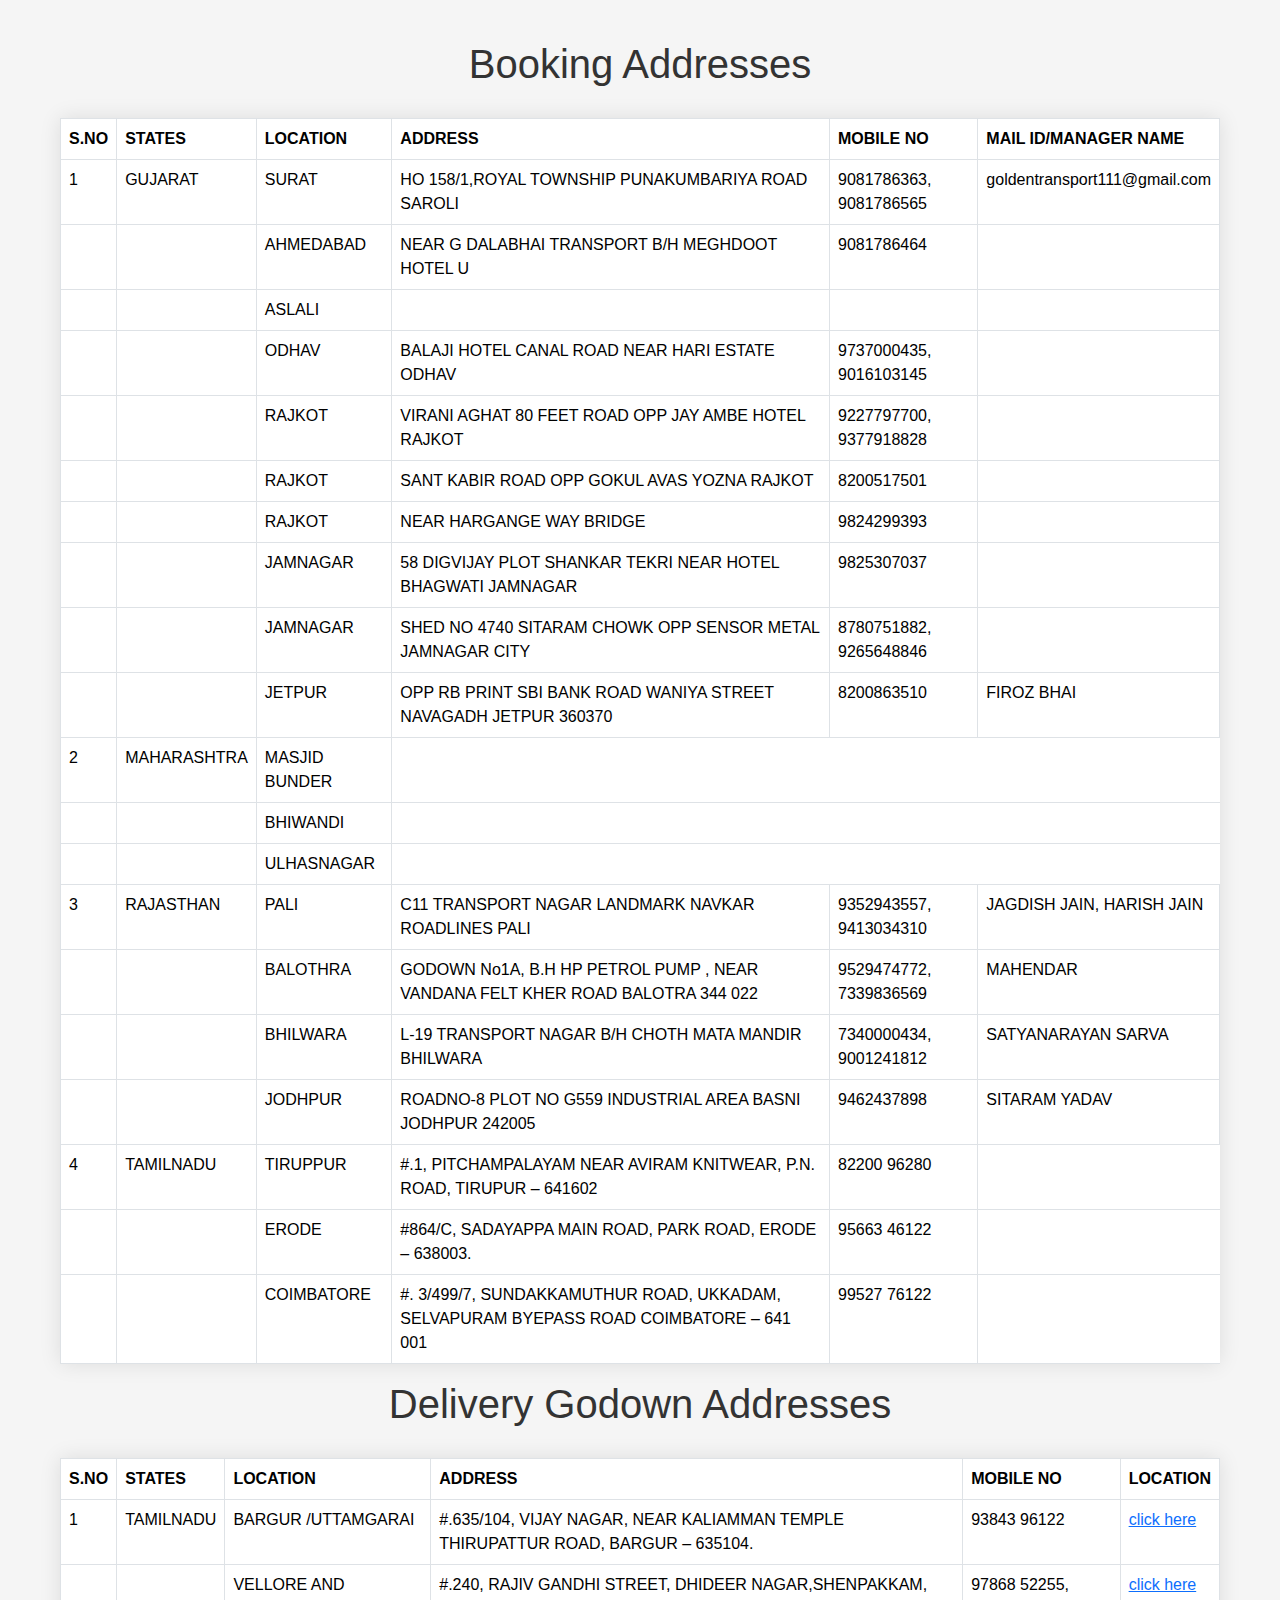
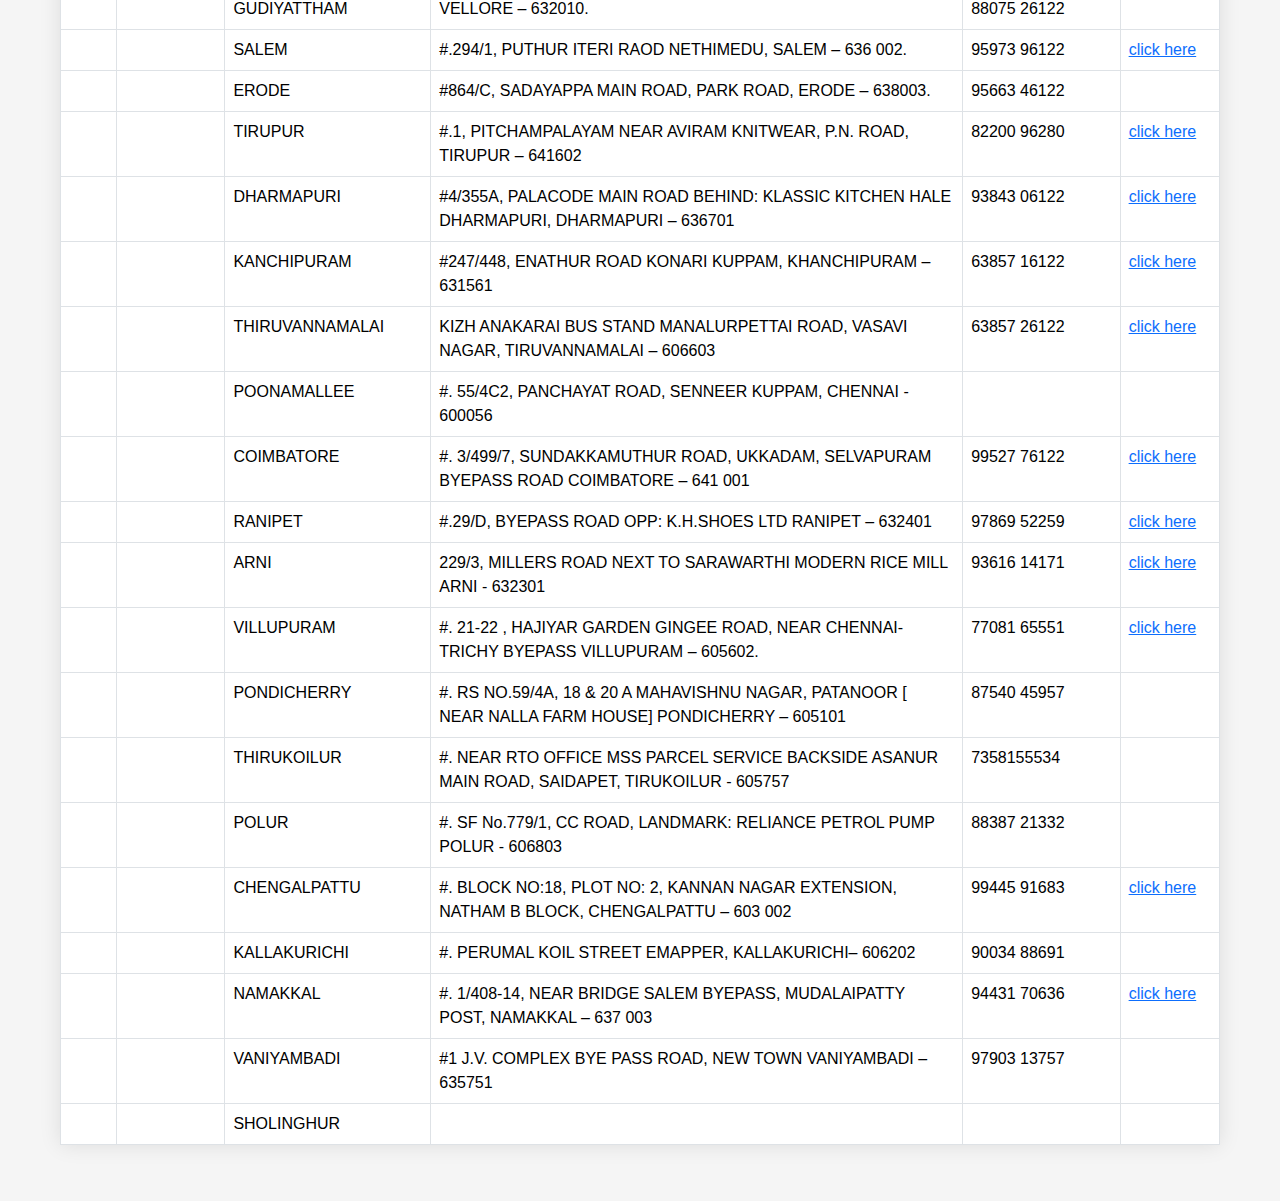
<file: branches.html>
<!DOCTYPE html>
<html lang="en">
<head>
    <meta charset="UTF-8">
    <meta name="viewport" content="width=device-width, initial-scale=1.0">
    <title>Booking and Delivery Godown Addresses</title>
    <link rel="stylesheet" href="https://cdn.jsdelivr.net/npm/bootstrap@5.2.3/dist/css/bootstrap.min.css">
    <style>
        body {
            font-family: Arial, sans-serif;
            background-color: #f5f5f5;
            margin: 0;
            padding: 20px;
        }
        h1 {
            text-align: center;
            margin-bottom: 30px;
            color: #333;
        }
        table {
            width: 100%;
            max-width: 1200px;
            margin: 0 auto;
            border-collapse: collapse;
            background-color: #fff;
            box-shadow: 0 0 20px rgba(0, 0, 0, 0.1);
        }
        th, td {
            color: black;
            padding: 15px;
            text-align: left;
        }
        th {
            background-color: #007bff;
            text-transform: uppercase;
        }
        tr:nth-child(even) {
            background-color: #f2f2f2;
        }
        tr:hover {
            background-color: #ddd;
        }
        .container {
            max-width: 1200px;
            margin: 0 auto;
            padding: 20px;
        }
    </style>
</head>
<body>
    <div class="container">
        <h1>Booking Addresses</h1>
        <table class="table table-bordered">
            <thead>
                <tr>
                    <th>S.NO</th>
                    <th>STATES</th>
                    <th>LOCATION</th>
                    <th>ADDRESS</th>
                    <th>MOBILE NO</th>
                    <th>MAIL ID/MANAGER NAME</th>
                </tr>
            </thead>
            <tbody>
                <!-- Data Rows will be inserted here dynamically -->
                <tr>
                    <td>1</td>
                    <td>GUJARAT</td>
                    <td>SURAT</td>
                    <td>HO 158/1,ROYAL TOWNSHIP PUNAKUMBARIYA ROAD SAROLI</td>
                    <td>9081786363, 9081786565</td>
                    <td>goldentransport111@gmail.com</td>
                </tr>
                <tr>
                    <td></td>
                    <td></td>
                    <td>AHMEDABAD</td>
                    <td>NEAR G DALABHAI TRANSPORT B/H MEGHDOOT HOTEL U</td>
                    <td>9081786464</td>
                    <td></td>
                </tr>
                <tr>
                    <td></td>
                    <td></td>
                    <td>ASLALI</td>
                    <td></td>
                    <td></td>
                    <td></td>
                </tr>
                <tr>
                    <td></td>
                    <td></td>
                    <td>ODHAV</td>
                    <td>BALAJI HOTEL CANAL ROAD NEAR HARI ESTATE ODHAV</td>
                    <td>9737000435, 9016103145</td>
                    <td></td>
                </tr>
                <tr>
                    <td></td>
                    <td></td>
                    <td>RAJKOT</td>
                    <td>VIRANI AGHAT 80 FEET ROAD OPP JAY AMBE HOTEL RAJKOT</td>
                    <td>9227797700, 9377918828</td>
                    <td></td>
                </tr>
                <tr>
                    <td></td>
                    <td></td>
                    <td>RAJKOT</td>
                    <td>SANT KABIR ROAD OPP GOKUL AVAS YOZNA RAJKOT</td>
                    <td>8200517501</td>
                    <td></td>
                </tr>
                <tr>
                    <td></td>
                    <td></td>
                    <td>RAJKOT</td>
                    <td>NEAR HARGANGE WAY BRIDGE</td>
                    <td>9824299393</td>
                    <td></td>
                </tr>
                <tr>
                    <td></td>
                    <td></td>
                    <td>JAMNAGAR</td>
                    <td>58 DIGVIJAY PLOT SHANKAR TEKRI NEAR HOTEL BHAGWATI JAMNAGAR</td>
                    <td>9825307037</td>
                    <td></td>
                </tr>
                <tr>
                    <td></td>
                    <td></td>
                    <td>JAMNAGAR</td>
                    <td>SHED NO 4740 SITARAM CHOWK OPP SENSOR METAL JAMNAGAR CITY </td>
                    <td>8780751882, 9265648846</td>
                    <td></td>
                </tr>
                <tr>
                    <td></td>
                    <td></td>
                    <td>JETPUR</td>
                    <td>OPP RB PRINT SBI BANK ROAD WANIYA STREET NAVAGADH JETPUR 360370</td>
                    <td>8200863510</td>
                    <td>FIROZ BHAI</td>
                </tr>

                <tr>
                    <td>2</td>
                    <td>MAHARASHTRA</td>
                    <td>MASJID BUNDER</td>
                
                </tr>
                <tr>
                    <td></td>
                    <td></td>
                    <td>BHIWANDI</td>
        
                </tr>
                <tr>
                    <td></td>
                    <td></td>
                    <td>ULHASNAGAR</td>
                </tr>
                <tr>
                    <td>3</td>
                    <td>RAJASTHAN</td>
                    <td>PALI</td>
                    <td>C11 TRANSPORT NAGAR LANDMARK NAVKAR ROADLINES PALI </td>
                    <td>9352943557, 9413034310</td>
                    <td>JAGDISH JAIN, HARISH JAIN</td>
                </tr>
                <tr>
                    <td></td>
                    <td></td>
                    <td>BALOTHRA</td>
                    <td>GODOWN No1A, B.H HP PETROL PUMP , NEAR VANDANA FELT KHER ROAD BALOTRA 344 022</td>
                    <td>9529474772, 7339836569</td>
                    <td>MAHENDAR</td>
                </tr>
                <tr>
                    <td></td>
                    <td></td>
                    <td>BHILWARA</td>
                    <td>L-19 TRANSPORT NAGAR B/H CHOTH MATA MANDIR BHILWARA</td>
                    <td>7340000434, 9001241812</td>
                    <td>SATYANARAYAN SARVA </td>
        
                </tr>
                <tr>
                    <td></td>
                    <td></td>
                    <td>JODHPUR</td>
                    <td>ROADNO-8 PLOT NO G559 INDUSTRIAL AREA BASNI JODHPUR 242005</td>
                    <td>9462437898</td>
                    <td>SITARAM YADAV</td>
                    
        
                </tr>
                
                <td>4</td>
                <td>TAMILNADU</td>
                <td>TIRUPPUR</td>
                <td>#.1, PITCHAMPALAYAM NEAR AVIRAM KNITWEAR, P.N. ROAD, TIRUPUR – 641602</td>
                <td>82200 96280</td>
            </tr>
            <tr>
                <td></td>
                <td></td>
                <td>ERODE</td>
                <td>#864/C, SADAYAPPA MAIN ROAD, PARK ROAD, ERODE – 638003.</td>
                <td>95663 46122</td>
    
            </tr>
            <tr>
                <td></td>
                <td></td>
                <td>COIMBATORE</td>
                <td>#. 3/499/7, SUNDAKKAMUTHUR ROAD, UKKADAM, SELVAPURAM BYEPASS ROAD COIMBATORE – 641 001</td>
                <td>99527 76122</td>
    
            </tr>
         
                <!-- Add more rows as needed -->
            </tbody>
        </table>
        <h1>Delivery Godown Addresses</h1>
        <table class="table table-bordered">
            <thead>
                <tr>
                    <th>S.NO</th>
                    <th>STATES</th>
                    <th>LOCATION</th>
                    <th>ADDRESS</th>
                    <th>MOBILE NO</th>
                    <th>LOCATION</th>
                </tr>
            </thead>
            <tr>
                <td>1</td>
                <td>TAMILNADU</td>
                <td>BARGUR /UTTAMGARAI</td>
                <td>#.635/104, VIJAY NAGAR, NEAR KALIAMMAN TEMPLE THIRUPATTUR ROAD, BARGUR – 635104.</td>
                <td>93843 96122</td>
                <td><a href="https://maps.app.goo.gl/r6qUuUPZmPERDW4fA">click here</a></td>
            </tr>
            <tr>
                <td></td>
                <td></td>
                <td>VELLORE AND GUDIYATTHAM</td>
                <td>#.240, RAJIV GANDHI STREET, DHIDEER NAGAR,SHENPAKKAM, VELLORE – 632010.</td>
                <td>97868 52255, 88075 26122</td>
                <td><a href="https://www.google.com/maps/place/12%C2%B055'11.1%22N+79%C2%B007'02.5%22E/@12.9197519,79.1147771,17z/data=!3m1!4b1!4m4!3m3!8m2!3d12.9197519!4d79.117352?hl=en&entry=ttu">click here</a></td>
            </tr>
            <tr>
                <td></td>
                <td></td>
                <td>SALEM</td>
                <td>#.294/1, PUTHUR ITERI RAOD NETHIMEDU, SALEM – 636 002.</td>
                <td>95973 96122</td>
                <td><a href="https://www.google.com/maps/place/11%C2%B038'25.6%22N+78%C2%B007'49.0%22E/@11.6404316,78.1276905,17z/data=!3m1!4b1!4m4!3m3!8m2!3d11.6404316!4d78.1302654?hl=en&entry=ttu">click here</a></td>
            </tr>
            <tr>
                <td></td>
                <td></td>
                <td>ERODE</td>
                <td>#864/C, SADAYAPPA MAIN ROAD, PARK ROAD, ERODE – 638003.</td>
                <td>95663 46122</td>
                <td><a href=""></a></td>
            </tr>
            <tr>
                <td></td>
                <td></td>
                <td>TIRUPUR</td>
                <td>#.1, PITCHAMPALAYAM NEAR AVIRAM KNITWEAR, P.N. ROAD, TIRUPUR – 641602</td>
                <td>82200 96280</td>
                <td><a href="https://www.google.com/maps/place/11%C2%B008'27.7%22N+77%C2%B020'36.6%22E/@11.1412707,77.343766,55m/data=!3m1!1e3!4m4!3m3!8m2!3d11.1410223!4d77.3435037?hl=en&entry=ttu">click here</a></td>
            </tr>
            <tr>
                <td></td>
                <td></td>
                <td>DHARMAPURI</td>
                <td>#4/355A, PALACODE MAIN ROAD BEHIND: KLASSIC KITCHEN HALE DHARMAPURI, DHARMAPURI – 636701</td>
                <td>93843 06122</td>
                <td><a href="https://www.google.com/maps/place/Golden+Transport/@12.1575098,78.158559,186m/data=!3m1!1e3!4m12!1m5!3m4!2zMTLCsDA5JzI3LjEiTiA3OMKwMDknMzIuNyJF!8m2!3d12.1575222!4d78.1590755!3m5!1s0x3bac17f8d85fc381:0x9cd67636a32efd5b!8m2!3d12.1578062!4d78.1590218!16s%2Fg%2F11twv8q63f?hl=en&entry=ttu">click here</a></td>
            </tr>
            <tr>
                <td></td>
                <td></td>
                <td>KANCHIPURAM</td>
                <td>#247/448, ENATHUR ROAD KONARI KUPPAM, KHANCHIPURAM – 631561</td>
                <td>63857 16122</td>
                <td><a href="https://www.google.com/maps/place/12%C2%B051'02.2%22N+79%C2%B043'04.9%22E/@12.8505995,79.7154548,880m/data=!3m2!1e3!4b1!4m4!3m3!8m2!3d12.8505995!4d79.7180297?hl=en&entry=ttu">click here</a></td>
            </tr>
            <tr>
                <td></td>
                <td></td>
                <td>THIRUVANNAMALAI</td>
                <td>KIZH ANAKARAI BUS STAND MANALURPETTAI ROAD, VASAVI NAGAR, TIRUVANNAMALAI – 606603</td>
                <td>63857 26122</td>
                <td><a href="https://www.google.com/maps/place/Kizh+Anaikkarai+Bus+Stop/@12.205592,79.0700787,17z/data=!4m6!3m5!1s0x3bacbf772cce09bf:0x396e3384389338a4!8m2!3d12.2056594!4d79.0701324!16s%2Fg%2F1ptw69b75?hl=en&entry=ttu">click here</a></td>
            </tr>
            <tr>
                <td></td>
                <td></td>
                <td>POONAMALLEE</td>
                <td>#. 55/4C2, PANCHAYAT ROAD, SENNEER KUPPAM, CHENNAI - 600056</td>
                <td></td>
                <td><a href=""></a></td>
            </tr>
        
            <tr>
                <td></td>
                <td></td>
                <td>COIMBATORE</td>
                <td>#. 3/499/7, SUNDAKKAMUTHUR ROAD, UKKADAM, SELVAPURAM BYEPASS ROAD COIMBATORE – 641 001</td>
                <td>99527 76122</td>
                <td><a href="https://www.google.com/maps/place/10%C2%B059'06.8%22N+76%C2%B056'55.3%22E/@10.9852167,76.9461147,17z/data=!3m1!4b1!4m4!3m3!8m2!3d10.9852167!4d76.9486896?hl=en&entry=ttu">click here</a></td>
            </tr>
            <tr>
                <td></td>
                <td></td>
                <td>RANIPET</td>
                <td>#.29/D, BYEPASS ROAD OPP: K.H.SHOES LTD RANIPET – 632401</td>
                <td>97869 52259</td>
                <td><a href="https://www.google.com/maps/place/12%C2%B055'10.2%22N+79%C2%B020'23.3%22E/@12.9195197,79.3396807,55m/data=!3m1!1e3!4m4!3m3!8m2!3d12.9195024!4d79.3398148?hl=en&entry=ttu">click here</a></td>
            </tr>
            <tr>
                <td></td>
                <td></td>
                <td>ARNI</td>
                <td>229/3, MILLERS ROAD NEXT TO SARAWARTHI MODERN RICE MILL ARNI - 632301</td>
                <td>93616 14171</td>
                <td><a href="https://www.google.com/maps/place/12%C2%B039'46.9%22N+79%C2%B017'36.5%22E/@12.6630346,79.2908861,17z/data=!3m1!4b1!4m4!3m3!8m2!3d12.6630346!4d79.293461?hl=en&entry=ttu">click here</a></td>
            </tr>
            <tr>
                <td></td>
                <td></td>
                <td>VILLUPURAM</td>
                <td>#. 21-22 , HAJIYAR GARDEN GINGEE ROAD, NEAR CHENNAI- TRICHY BYEPASS VILLUPURAM – 605602.</td>
                <td>77081 65551</td>
                <td><a href="https://www.google.com/maps/@11.9558541,79.486176,55m/data=!3m1!1e3?hl=en&entry=ttu">click here</a></td>
            </tr>
            <tr>
                <td></td>
                <td></td>
                <td>PONDICHERRY</td>
                <td>#. RS NO.59/4A, 18 & 20 A MAHAVISHNU NAGAR, PATANOOR [ NEAR NALLA FARM HOUSE] PONDICHERRY – 605101</td>
                <td>87540 45957</td>
                <td><a href=""></a></td>
            </tr>
            <tr>
                <td></td>
                <td></td>
                <td>THIRUKOILUR</td>
                <td>#. NEAR RTO OFFICE MSS PARCEL SERVICE BACKSIDE ASANUR MAIN ROAD, SAIDAPET, TIRUKOILUR - 605757</td>
                <td>7358155534</td>
                <td><a href=""></a></td>
            </tr>
            <tr>
                <td></td>
                <td></td>
                <td>POLUR</td>
                <td>#. SF No.779/1, CC ROAD, LANDMARK: RELIANCE PETROL PUMP POLUR - 606803</td>
                <td>88387 21332</td>
                <td><a href=""></a></td>
            </tr>
            <tr>
                <td></td>
                <td></td>
                <td>CHENGALPATTU</td>
                <td>#. BLOCK NO:18, PLOT NO: 2, KANNAN NAGAR EXTENSION, NATHAM B BLOCK, CHENGALPATTU – 603 002</td>
                <td>99445 91683</td>
                <td><a href="https://www.google.com/maps/place/12%C2%B041'28.3%22N+79%C2%B057'58.3%22E/@12.6911972,79.9636289,17z/data=!3m1!4b1!4m4!3m3!8m2!3d12.6911972!4d79.9662038?hl=en&entry=ttu">click here</a></td>
            </tr>
            <tr>
                <td></td>
                <td></td>
                <td>KALLAKURICHI</td>
                <td>#. PERUMAL KOIL STREET EMAPPER, KALLAKURICHI– 606202</td>
                <td>90034 88691</td>
                <td><a href=""></a></td>
            </tr>
            <tr>
                <td></td>
                <td></td>
                <td>NAMAKKAL</td>
                <td>#. 1/408-14, NEAR BRIDGE SALEM BYEPASS, MUDALAIPATTY POST, NAMAKKAL – 637 003</td>
                <td>94431 70636</td>
                <td><a href="https://www.google.com/maps/place/11%C2%B015'29.7%22N+78%C2%B009'52.0%22E/@11.2582588,78.1618765,17z/data=!3m1!4b1!4m4!3m3!8m2!3d11.2582588!4d78.1644514?hl=en&entry=ttu">click here</a></td>
            </tr>
            <tr>
                <td></td>
                <td></td>
                <td>VANIYAMBADI</td>
                <td>#1  J.V. COMPLEX BYE PASS ROAD, NEW TOWN VANIYAMBADI – 635751</td>
                <td>97903 13757</td>
                <td><a href=""></a></td>
            </tr>
            <tr>
                <td></td>
                <td></td>
                <td>SHOLINGHUR</td>
                <td></td>
                <td></td>
                <td><a href=""></a></td>
            </tr>

            <tbody>
    </div>
</body>
</html>
</file>
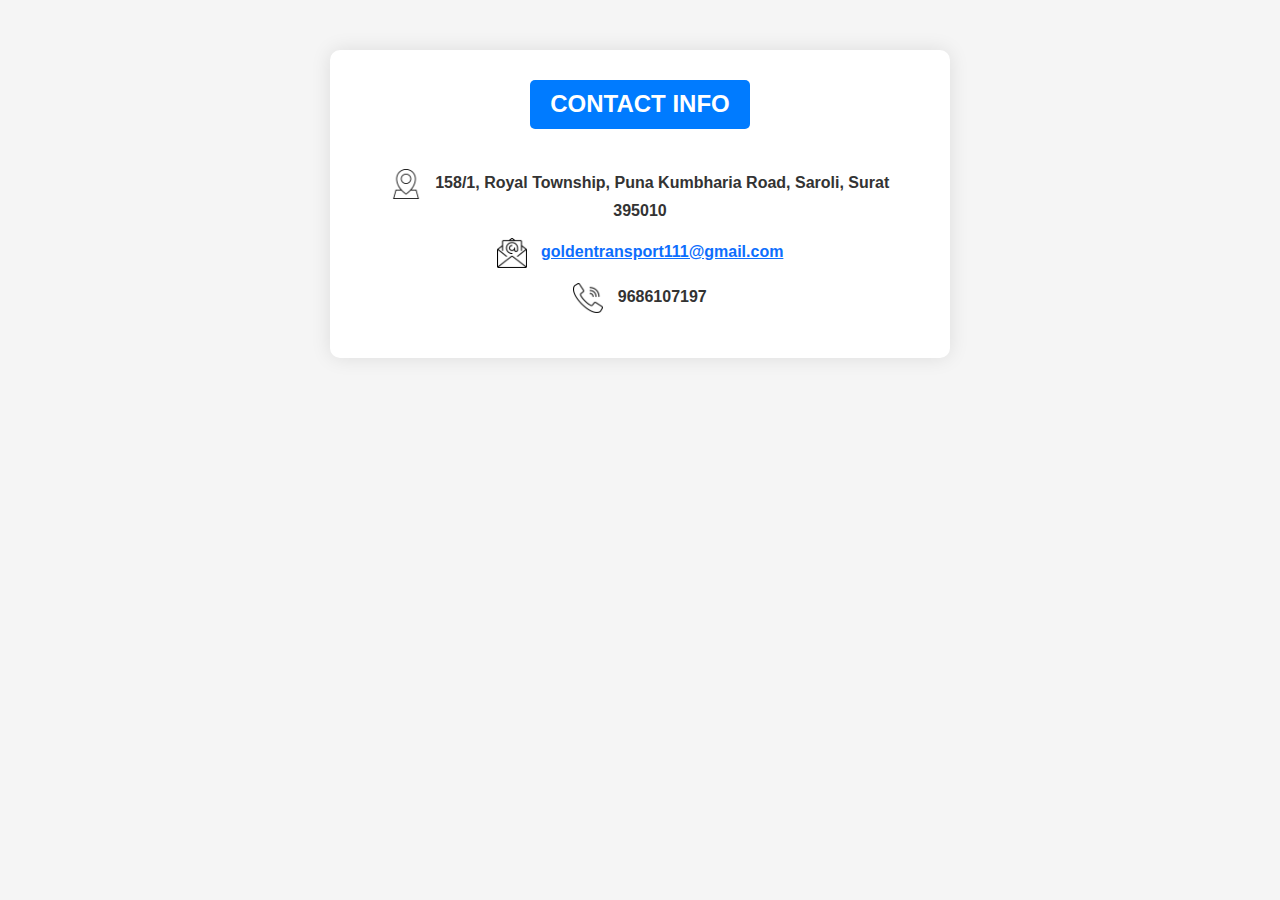
<file: contact.html>
<!DOCTYPE html>
<html>
<head>
    <meta charset="utf-8">
    <meta name="viewport" content="width=device-width, initial-scale=1.0">
    <title>Contact Us - Golden Transport Services</title>
    <link rel="stylesheet" href="https://cdn.jsdelivr.net/npm/bootstrap@5.2.3/dist/css/bootstrap.min.css">
    <link rel="stylesheet" href="css/style.css">
    <style>
        /* Custom CSS Styles */
        body {
            font-family: Arial, sans-serif;
            background-color: #f5f5f5;
            margin: 0;
            padding: 0;
        }
        section {
            padding: 50px 0;
            display: flex;
            justify-content: center;
        }
        .container {
            max-width: 900px;
            width: 50%;
            padding: 0 10px; /* Reduced padding for the sides */
            box-sizing: border-box;
        }
        .contactInfo {
            background-color: #ffffff;
            padding: 30px;
            border-radius: 10px;
            box-shadow: 0 0 20px rgba(0, 0, 0, 0.1);
            text-align: center;
            color: #333333;
        }
        .contactInfo h2 {
            margin-bottom: 20px;
            color: #ffffff; /* Text color for the heading */
            background-color: #007bff; /* Background color for the heading */
            text-transform: uppercase;
            font-weight: bold;
            font-size: 24px;
            padding: 10px 20px; /* Padding for the heading */
            border-radius: 5px; /* Border radius for the heading */
            display: inline-block; /* Ensure background color covers entire heading width */
        }
        .info {
            list-style: none;
            padding: 0;
            margin: 20px 0 0; /* Added top margin to create space */
            text-align: center;
        }
        .info li {
            margin-bottom: 15px;
            color: #555555;
            font-size: 16px;
            line-height: 1.5;
            
        }
        .info li img {
            width: 30px;
            margin-right: 10px;
            filter: brightness(0.7);
        }
        .info li span {
            color: #333333;
            font-weight: bold;
        }
    </style>
</head>
<body>
    <section>
        <div class="container">
            <div class="contactInfo">
                <h2>Contact Info</h2>
                <ul class="info">
                    <li>
                        <span><img src="img/location.png" alt="Location Icon"></span>
                        <span>158/1, Royal Township, Puna Kumbharia Road, Saroli, Surat<br>395010</span>
                    </li>
                    <li>
                        <span><img src="img/mail.png" alt="Mail Icon"></span>
                        <span><a href="mailto:goldentransport111@gmail.com">goldentransport111@gmail.com</a></span>
                    </li>
                    <li>
                        <span><img src="img/call.png" alt="Call Icon"></span>
                        <span>9686107197</span>
                    </li>
                </ul>
            </div>
        </div>
    </section>
</body>
</html>
</file>
<file: css/style.css>
* {
    margin: 0;
    padding: 0;
    box-sizing: border-box;
    font-family: 'Poppins', sans-serif;
}

body {
    overflow-x: hidden;
}

/* Header */
.custom-navbar {
    background-color: #f8f9fa;
    padding: 10px 20px;
    transition: background-color 0.3s ease;
    box-shadow: 0 4px 8px rgba(0, 0, 0, 0.1);
}

.custom-navbar .navbar-brand img {
    width: 100px;
    height: auto;
}

.custom-navbar .navbar-nav .nav-item {
    margin-left: 20px;
}

.custom-navbar .navbar-nav .nav-link {
    color: #00788C;
    font-weight: 500;
    padding: 10px 15px;
    transition: color 0.3s ease, background-color 0.3s ease;
}

.custom-navbar .navbar-nav .nav-link:hover {
    color: #ffffff;
    background-color: #00788C;
    border-radius: 5px;
}

.custom-navbar .navbar-nav .nav-link.active {
    color: #ffffff;
    background-color: #005f6b;
    border-radius: 5px;
}

.custom-navbar .navbar-toggler {
    border: none;
}

.custom-navbar .navbar-toggler:focus {
    outline: none;
    box-shadow: none;
}

/* Banner */
.Banner {
    background:  url('img/hero-img.jpg') no-repeat center center/cover;
    color: white;
    padding: 100px 0;
    text-align: center;
    position: relative;
    overflow: hidden;
}

.Banner::before {
    content: '';
    position: absolute;
    top: 0;
    left: 0;
    width: 100%;
    height: 100%;
    background: rgba(0, 0, 0, 0.5);
    z-index: 1;
}

.Banner .container {
    position: relative;
    z-index: 2;
}

.Banner-h1 {
    font-family: 'Montserrat', sans-serif;
    font-size: 3rem;
    font-weight: 700;
    margin-bottom: 20px;
    animation: fadeInDown 1s ease-in-out;
}

.Banner-p {
    font-family: 'Roboto', sans-serif;
    font-size: 1.5rem;
    margin-bottom: 40px;
    animation: fadeInUp 1s ease-in-out;
}

.banner-btn {
    background-color: #00788C;
    color: white;
    padding: 15px 30px;
    border: none;
    cursor: pointer;
    font-size: 1rem;
    border-radius: 25px;
    transition: background-color 0.3s ease, transform 0.3s ease;
}

.banner-btn:hover {
    background-color: #005f6b;
    transform: scale(1.05);
}

@keyframes fadeInDown {
    from {
        opacity: 0;
        transform: translateY(-50px);
    }
    to {
        opacity: 1;
        transform: translateY(0);
    }
}

@keyframes fadeInUp {
    from {
        opacity: 0;
        transform: translateY(50px);
    }
    to {
        opacity: 1;
        transform: translateY(0);
    }
}

/* Welcome Section */
.welcome {
    padding: 60px 0;
    background-color: #f9f9f9;
}

.wel-row {
    align-items: center;
}

.wel-h1 {
    font-family: 'Montserrat', sans-serif;
    font-size: 3rem;
    font-weight: 700;
    margin-bottom: 20px;
    color: #00788C;
}

.wel-p {
    font-family: 'Roboto', sans-serif;
    font-size: 1.2rem;
    margin-bottom: 30px;
    color: #555;
    line-height: 1.6;
}

.wel-img-container {
    max-width: 100%;
    border-radius: 10px;
    box-shadow: 0 4px 8px rgba(0, 0, 0, 0.1);
    overflow: hidden;
}

.wel-img {
    width: 100%;
    height: auto;
    display: block;
    transition: transform 0.3s ease-in-out;
}

.wel-img:hover {
    transform: scale(1.05);
}


/* Last Banner */
.last-b {
    background-color: #00788C;
    color: white;
    padding: 100px 0;
    text-align: center;
    position: relative;
    overflow: hidden;
}

.last-b::before {
    content: '';
    position: absolute;
    top: 0;
    left: 0;
    width: 100%;
    height: 100%;
    background: linear-gradient(45deg, rgba(0, 120, 140, 0.8) 0%, rgba(0, 120, 140, 0.5) 100%);
    z-index: -1;
}

.last-b .container {
    position: relative;
    z-index: 2;
}

.lst-h2 {
    font-size: 3rem;
    margin-bottom: 20px;
    color: #fff;
    text-transform: uppercase;
}

.lst-p {
    font-size: 1.25rem;
    margin-bottom: 30px;
    color: #fff;
}

.lst-btn {
    background-color: #fff;
    color: #00788C;
    padding: 12px 24px;
    border: none;
    cursor: pointer;
    font-size: 1rem;
    border-radius: 25px;
    transition: background-color 0.3s ease, color 0.3s ease;
}

.lst-btn:hover {
    background-color: #f8f9fa;
    color: #005f6b;
}

/* Animation */
@keyframes scaleInOut {
    0% {
        transform: scale(1);
    }
    50% {
        transform: scale(1.05);
    }
    100% {
        transform: scale(1);
    }
}

.lst-btn {
    animation: scaleInOut 1.5s infinite ease-in-out;
}

/* Footer */
footer {
    background-color: #333;
    color: white;
    padding: 40px 0;
}

.footer-base {
    text-align: center;
    padding: 20px 0;
}

.footer-img {
    max-width: 120px;
    margin-bottom: 20px;
}

.footer-links {
    display: flex;
    justify-content: center;
}

.footer-links a {
    color: white;
    text-decoration: none;
    margin: 0 10px;
    transition: color 0.3s ease;
}

.footer-links a:hover {
    color: #00788C;
}

.contact-info ul {
    list-style: none;
    padding: 0;
    margin: 0;
}

.contact-info ul li {
    margin-bottom: 10px;
}

.contact-info ul li a {
    color: white;
    text-decoration: none;
    transition: color 0.3s ease;
}

.contact-info ul li a:hover {
    color: #00788C;
}

.hr-line {
    border-top: 1px solid #555;
    margin: 20px 0;
}

.footer-text {
    margin: 0;
    font-size: 0.875rem;
    color: #ccc;
}

.social-icons a {
    color: white;
    font-size: 20px;
    margin: 0 10px;
    transition: color 0.3s ease;
}

.social-icons a:hover {
    color: #00788C;
}

/* Media Queries */
@media (max-width: 768px) {
    .Banner-h1 {
        font-size: 2.5rem;
    }

    .Banner-p {
        font-size: 1.25rem;
    }

    .wel-row {
        flex-direction: column;
        align-items: center;
    }

    .wel-h1 {
        font-size: 1.5rem;
    }

    .wel-p {
        font-size: 0.875rem;
    }

    .lst-h2 {
        font-size: 1.5rem;
    }

    .lst-p {
        font-size: 0.875rem;
    }

    .lst-btn {
        font-size: 0.875rem;
    }
}
</file>
